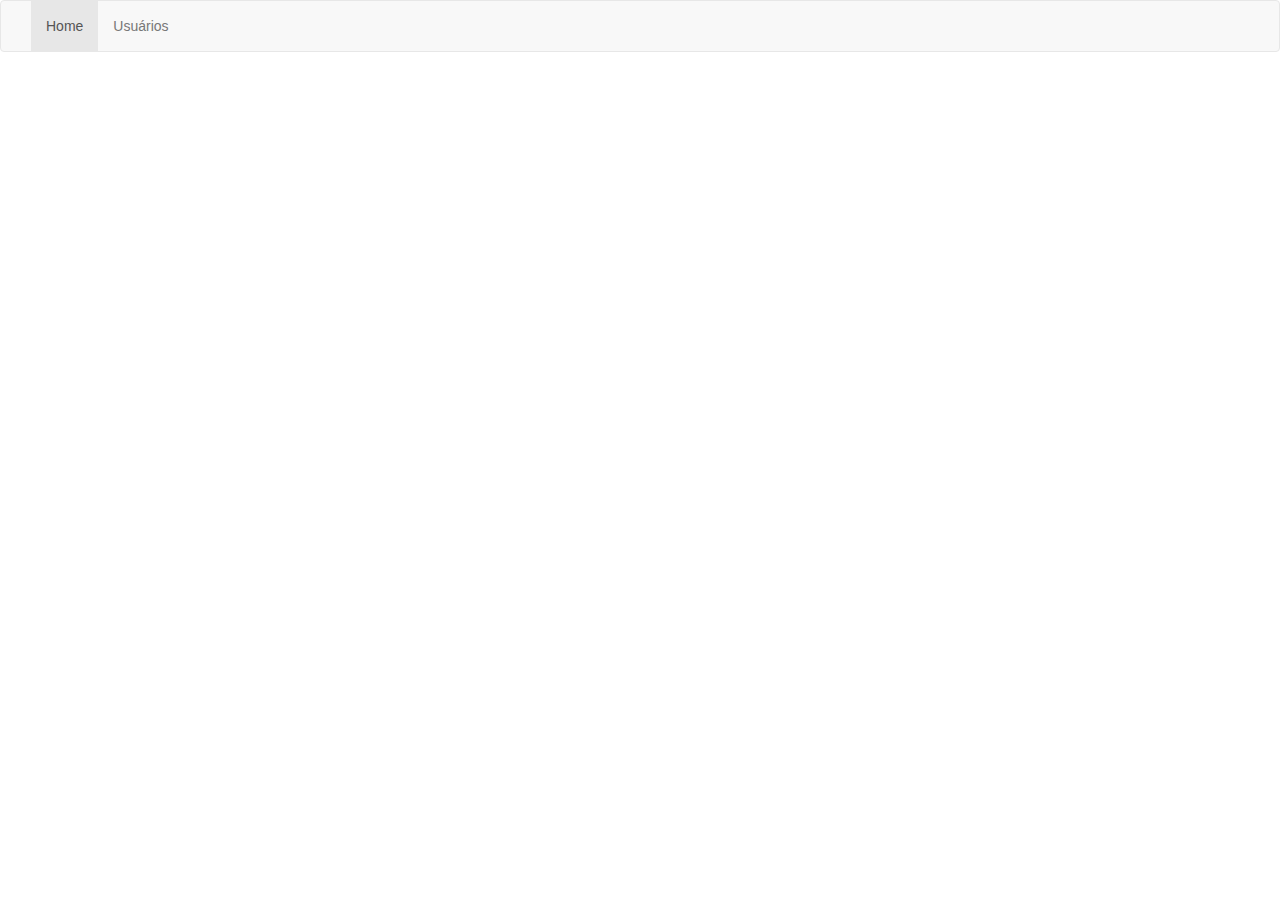
<file: index.html>
<!DOCTYPE html>
<html ng-app="myapp">
  <head>
    <title> Single Page Applications </title>
    <meta charset="utf-8">
    <meta name="description" content=" Single Page Applications  with AngularUI Router">
    <meta name="author" content="Jeremias Pereira - jeremiastpereira@gmail.com">
    <meta name="viewport" content="width=device-width">

    <script src="assets/angularjs/angular.min.js"></script>
    <script src="assets/angularjs/angular-ui-router.min.js"></script>
    <script src="app.js"></script>

    <script src="assets/jquery/jquery-1.11.3.js"></script>
    <script src="assets/bootstrap-3.3.4/js/bootstrap.min.js"></script>

    <link href="assets/bootstrap-3.3.4/css/bootstrap.css" rel="stylesheet">
    <link href="assets/font-awesome/css/font-awesome.css" rel="stylesheet" />
    <link href="css/style.css" rel="stylesheet">
  </head>
  <body>
    <header ui-view="header"></header>
    <section ui-view="conteudo" class="container"></section>
    <footer ui-view="footer"></footer>
  </body>
</html>
</file>
<file: css/style.css>
html {
  font-size: 62.5%;
}

@font-face {
  font-family: Raleway;
  src: url(fonts/raleway/Raleway-Regular.ttf);
}
body, input, textarea {
  font: 1.4em 'Open Sans', sans-serif;
  font-style: normal;
  font-weight: normal;
  line-height: 2.3em;
  color: #474646;
}

ul, li {
  padding: 0;
  margin: 0;
  list-style: none;
}

.list-group {
  margin-bottom: 20px;
}

.list-group-item.active, .list-group-item.active:hover, .list-group-item.active:focus {
  background-color: #eee;
  border-color: #ddd;
  color: #fff;
  z-index: 2;
}

.usuario-detalhes {
  border-left: solid 3px #ddd;
  padding: 5px 10px;
  font-size: 1.3em;
}

footer nav {
  padding-top: 10px;
}

/*# sourceMappingURL=style.css.map */
</file>
